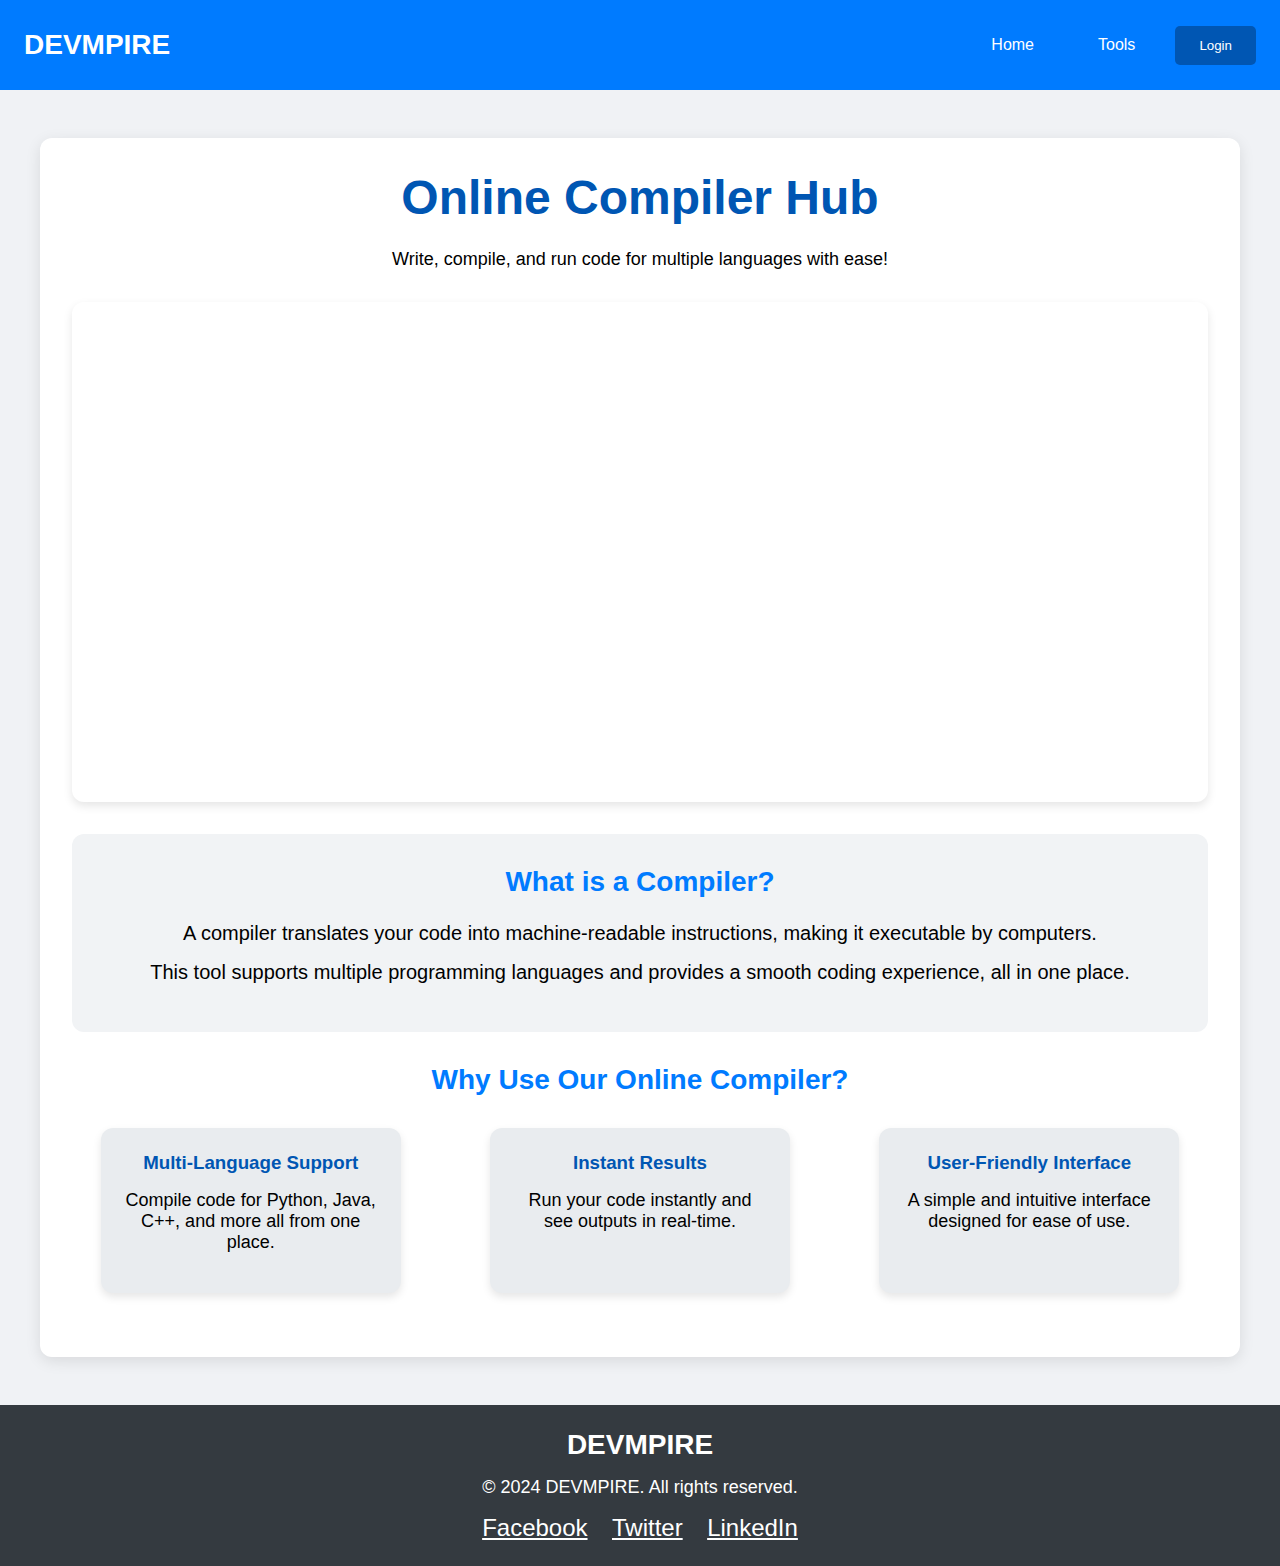
<file: compiler.html>
<!DOCTYPE html>
<html lang="en">
<head>
    <meta charset="UTF-8">
    <meta name="viewport" content="width=device-width, initial-scale=1.0">
    <title>Online Compiler - DEVMPIRE</title>
    <link href="https://fonts.googleapis.com/css2?family=Poppins:wght@400;600;700&display=swap">
    <style>
        /* General Reset */
        * {
            box-sizing: border-box;
            margin: 0;
            padding: 0;
        }

        body {
            font-family: 'Poppins', sans-serif;
            background-color: #f0f2f5;
        }

        /* Header Styles */
        header {
            display: flex;
            justify-content: space-between;
            align-items: center;
            background-color: #007BFF;
            padding: 1.5rem;
            color: white;
        }

        .logo {
            font-size: 28px;
            font-weight: bold;
            text-transform: uppercase;
        }

        .navbar {
            display: flex;
            align-items: center;
        }

        .navbar a {
            color: white;
            text-decoration: none;
            padding: 0.75rem 1.5rem;
            transition: background-color 0.3s;
            font-weight: 500;
            margin-right: 1rem;
        }

        .navbar a:hover {
            background-color: #004494;
            border-radius: 5px;
        }

        .login-btn {
            background-color: #0056b3;
            color: white;
            border: none;
            padding: 0.75rem 1.5rem;
            cursor: pointer;
            border-radius: 5px;
        }

        .login-btn:hover {
            background-color: #004494;
        }

        /* Main Container */
        .container {
            max-width: 1200px;
            margin: 3rem auto;
            padding: 2rem;
            background-color: white;
            box-shadow: 0 4px 15px rgba(0, 0, 0, 0.1);
            border-radius: 12px;
        }

        h1, h2 {
            text-align: center;
            margin-bottom: 1.5rem;
        }

        h1 {
            font-size: 48px;
            color: #0056b3;
        }

        h2 {
            font-size: 28px;
            color: #007BFF;
        }

        p {
            margin: 1rem 0;
            text-align: center;
            font-size: 18px;
        }

        /* Iframe Section */
        .iframe-section {
            margin: 2rem 0;
            text-align: center;
            position: relative; /* Needed for precise cropping */
            overflow: hidden; /* Ensures cropped content is hidden */
            width: 100%; /* Full width */
            height: 500px; /* Adjust this to control visible height */
            border-radius: 12px;
            box-shadow: 0 4px 10px rgba(0, 0, 0, 0.1);
        }

        iframe {
            position: absolute; /* Allow precise placement */
            top: -40px; /* Crop from the top */
            left: 0px; /* Crop from the left */
            width: 100%; /* Extend width to control the visible part */
            height: 800px; /* Adjust height for full content */
            border: none;
        }

        /* Info Section */
        .info-section {
            margin: 2rem 0;
            padding: 2rem;
            background-color: #f1f3f5;
            border-radius: 12px;
        }

        .info-section p {
            font-size: 20px;
            margin: 1rem 0;
            text-align: center;
        }

        /* Benefits Section */
        .benefits {
            display: flex;
            flex-wrap: wrap;
            justify-content: space-around;
            gap: 2rem;
            margin: 2rem 0;
        }

        .benefit-card {
            background-color: #e9ecef;
            border-radius: 12px;
            width: 300px;
            padding: 1.5rem;
            text-align: center;
            box-shadow: 0 4px 8px rgba(0, 0, 0, 0.1);
        }

        .benefit-card h3 {
            margin-bottom: 1rem;
            color: #0056b3;
        }

        /* Footer Styles */
        footer {
            background-color: #343a40;
            color: white;
            text-align: center;
            padding: 1.5rem;
            margin-top: 3rem;
        }

        .footer-logo {
            font-size: 28px;
            font-weight: bold;
            text-transform: uppercase;
        }

        .social-icons a {
            margin: 0 10px;
            color: white;
            font-size: 24px;
        }

        /* Media Queries */
        @media (max-width: 768px) {
            .navbar {
                flex-direction: column;
            }

            .benefits {
                flex-direction: column;
                align-items: center;
            }
        }
    </style>
</head>
<body>

    <header>
        <div class="logo">DEVMPIRE</div>
        <nav class="navbar">
            <a href="/Home Page/main.html">Home</a>
            <a href="#iframe-section">Tools</a>
            <button class="login-btn">Login</button>
        </nav>
    </header>

    <div class="container">
        <h1>Online Compiler Hub</h1>
        <p>Write, compile, and run code for multiple languages with ease!</p>

        <!-- Iframe Section -->
        <div class="iframe-section" id="iframe-section">
            <iframe src="https://onecompiler.com/java" scrolling="no" title="Online Compiler"></iframe>
        </div>

        <!-- Info Section -->
        <div class="info-section" id="info">
            <h2>What is a Compiler?</h2>
            <p>A compiler translates your code into machine-readable instructions, making it executable by computers.</p>
            <p>This tool supports multiple programming languages and provides a smooth coding experience, all in one place.</p>
        </div>

        <!-- Benefits Section -->
        <h2>Why Use Our Online Compiler?</h2>
        <div class="benefits">
            <div class="benefit-card">
                <h3>Multi-Language Support</h3>
                <p>Compile code for Python, Java, C++, and more all from one place.</p>
            </div>
            <div class="benefit-card">
                <h3>Instant Results</h3>
                <p>Run your code instantly and see outputs in real-time.</p>
            </div>
            <div class="benefit-card">
                <h3>User-Friendly Interface</h3>
                <p>A simple and intuitive interface designed for ease of use.</p>
            </div>
        </div>
    </div>

    <footer>
        <div class="footer-logo">DEVMPIRE</div>
        <p>© 2024 DEVMPIRE. All rights reserved.</p>
        <div class="social-icons">
            <a href="#">Facebook</a>
            <a href="#">Twitter</a>
            <a href="#">LinkedIn</a>
        </div>
    </footer>

</body>
</html>
</file>
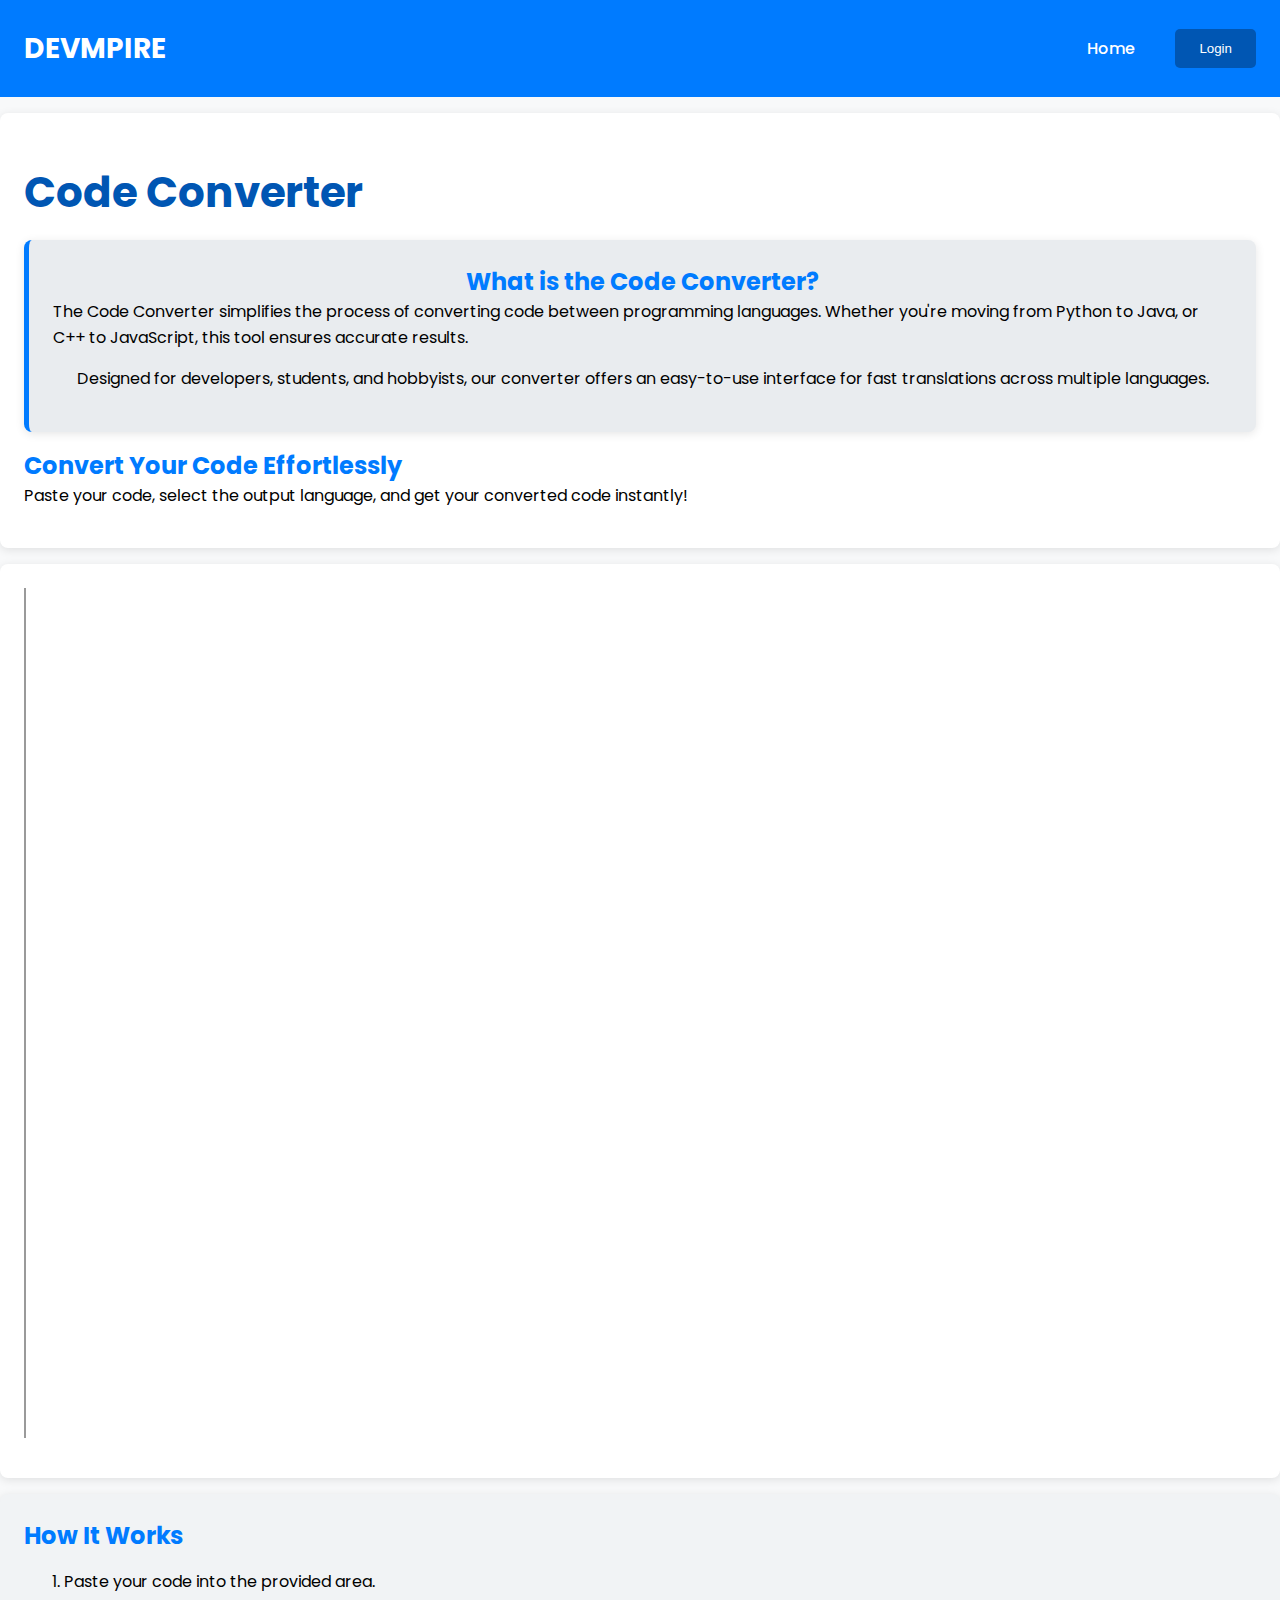
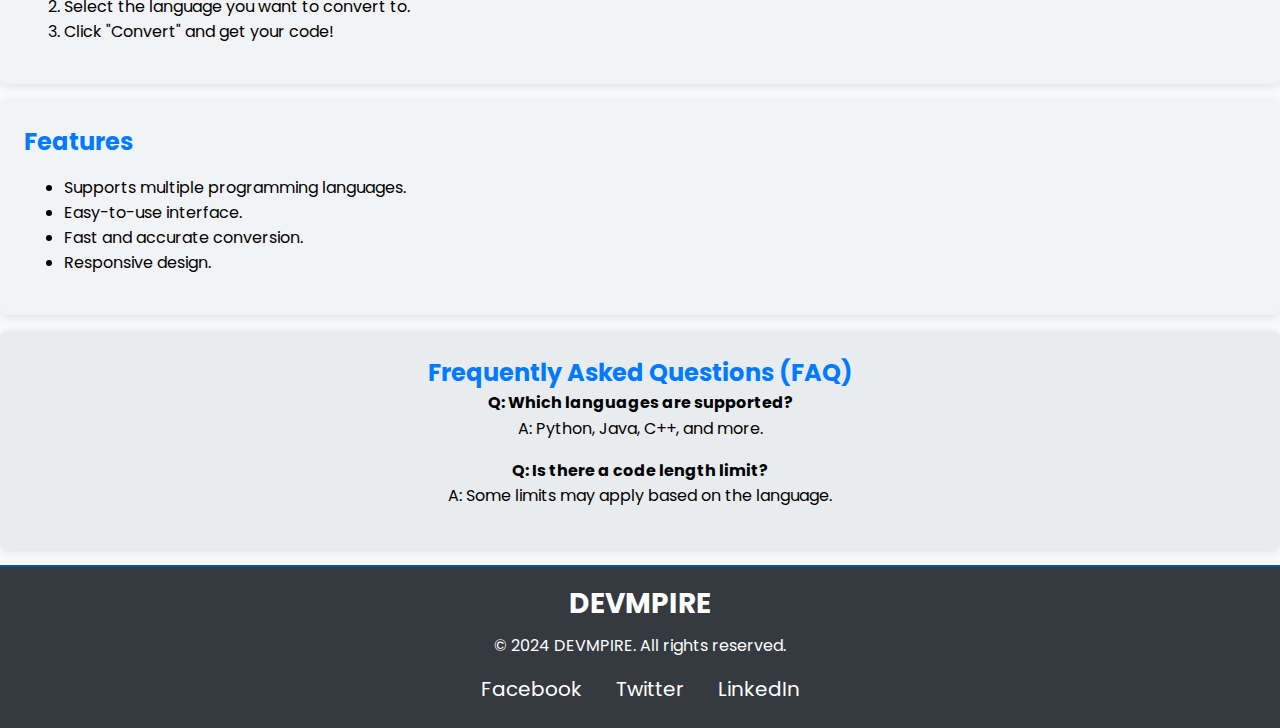
<file: convertor.html>
<!DOCTYPE html>
<html lang="en">
<head>
    <meta charset="UTF-8">
    <meta name="viewport" content="width=device-width, initial-scale=1.0">
    <title>Code Converter - DEVMPIRE</title>
    <link href="https://fonts.googleapis.com/css2?family=Poppins:wght@400;600;700&display=swap" rel="stylesheet">
    <style>
        /* General Reset */
        body {
            font-family: 'Poppins', sans-serif;
            margin: 0;
            padding: 0;
            background-color: #f8f9fa;
        }

        /* Header Styles */
        header {
            display: flex;
            justify-content: space-between;
            align-items: center;
            background-color: #007BFF;
            color: white;
            padding: 1.5rem;
        }

        .logo {
            font-size: 28px;
            font-weight: bold;
            text-transform: uppercase;
        }

        .navbar {
            display: flex;
            align-items: center;
        }

        .navbar a {
            color: white;
            text-decoration: none;
            padding: 0.75rem 1.5rem;
            transition: background-color 0.3s;
            font-weight: 500;
            margin-right: 1rem;
        }

        .navbar a:hover {
            background-color: #004494;
            border-radius: 5px;
        }

        .login-btn {
            background-color: #0056b3;
            color: white;
            border: none;
            padding: 0.75rem 1.5rem;
            cursor: pointer;
            border-radius: 5px;
            transition: background-color 0.3s;
        }

        .login-btn:hover {
            background-color: #004494;
        }

        /* Main Container Styles */
        .container {
            max-width: 1300px;
            margin: 1rem auto;
            padding: 1.5rem;
            background-color: white;
            box-shadow: 0 2px 10px rgba(0, 0, 0, 0.1);
            border-radius: 8px;
        }

        h1, h2 {
            margin: 0;
            color: #007BFF;
        }

        h1 {
            font-size: 32px;
            font-weight: bold;
            text-transform: uppercase;
            font-family: 'Arial Black', sans-serif;
        }

        h2 {
            font-weight: bold;
        }

        .code-converter-heading {
            font-size: 42px;
            font-weight: 700;
            color: #0056b3;
            margin-top: 1.5rem;
            margin-bottom: 1rem;
        }

        p {
            line-height: 1.6;
            margin: 0 0 1rem;
        }

        .iframeContainer {
            position: relative;
            width: 100%;
            height: 850px;
            overflow: hidden;
            margin-bottom: 1rem;
        }

        .iframeContent {
            position: absolute;
            top: -80px;
            left: 0;
            width: 100%;
            height: 120%;
        }

        .section {
            margin: 1rem 0;
            padding: 1.5rem;
            border-radius: 8px;
        }

        .description {
            display: flex;
            flex-direction: column;
            align-items: center;
            justify-content: center;
            background-color: #e9ecef;
            border-left: 5px solid #007BFF;
            padding: 1.5rem;
        }

        .how-it-works, .features, .faq {
            background-color: #f1f3f5;
        }

        .faq {
            background-color: #e9ecef;
            text-align: center;
        }

        /* Footer Styles */
        footer {
            background-color: #343a40;
            color: white;
            text-align: center;
            padding: 1rem;
            border-top: 2px solid #0056b3;
        }

        .footer-logo {
            font-size: 28px;
            font-weight: bold;
            text-transform: uppercase;
            margin-bottom: 0.5rem;
        }

        .social-icons {
            margin: 0.5rem 0;
        }

        .social-icons a {
            color: white;
            text-decoration: none;
            margin: 0 15px;
            font-size: 20px;
        }

        /* Media Queries for Responsiveness */
        @media (max-width: 768px) {
            .navbar {
                flex-direction: column;
            }

            .container {
                padding: 1rem;
            }

            h1 {
                font-size: 24px;
            }

            h2 {
                font-size: 20px;
            }

            .iframeContainer {
                height: 300px;
            }
        }
    </style>
</head>
<body>
    <header>
        <div class="logo">DEVMPIRE</div>
        <nav class="navbar">
            <a href="/Home Page/main.html">Home</a>
            <button class="login-btn">Login</button>
        </nav>
    </header>

    <div class="container">
        <h2 class="code-converter-heading">Code Converter</h2>

        <div class="container section description">
            <h2>What is the Code Converter?</h2>
            <p>The Code Converter simplifies the process of converting code between programming languages. Whether you're moving from Python to Java, or C++ to JavaScript, this tool ensures accurate results.</p>
            <p>Designed for developers, students, and hobbyists, our converter offers an easy-to-use interface for fast translations across multiple languages.</p>
        </div>

        <h2 id="code">Convert Your Code Effortlessly</h2>
        <p>Paste your code, select the output language, and get your converted code instantly!</p>
    </div>

    <div class="container">
        <div class="iframeContainer">
            <iframe src="https://www.codeconvert.ai/free-converter" scrolling="no" class="iframeContent"></iframe>
        </div>
    </div>

    <div class="container section how-it-works">
        <h2>How It Works</h2>
        <ol>
            <li>Paste your code into the provided area.</li>
            <li>Select the language you want to convert to.</li>
            <li>Click "Convert" and get your code!</li>
        </ol>
    </div>

    <div class="container section features">
        <h2>Features</h2>
        <ul>
            <li>Supports multiple programming languages.</li>
            <li>Easy-to-use interface.</li>
            <li>Fast and accurate conversion.</li>
            <li>Responsive design.</li>
        </ul>
    </div>

    <div class="container section faq">
        <h2>Frequently Asked Questions (FAQ)</h2>
        <p><strong>Q: Which languages are supported?</strong><br>A: Python, Java, C++, and more.</p>
        <p><strong>Q: Is there a code length limit?</strong><br>A: Some limits may apply based on the language.</p>
    </div>

    <footer>
        <div class="footer-logo">DEVMPIRE</div>
        <p>© 2024 DEVMPIRE. All rights reserved.</p>
        <div class="social-icons">
            <a href="#">Facebook</a>
            <a href="#">Twitter</a>
            <a href="#">LinkedIn</a>
        </div>
    </footer>
</body>
</html>
</file>
